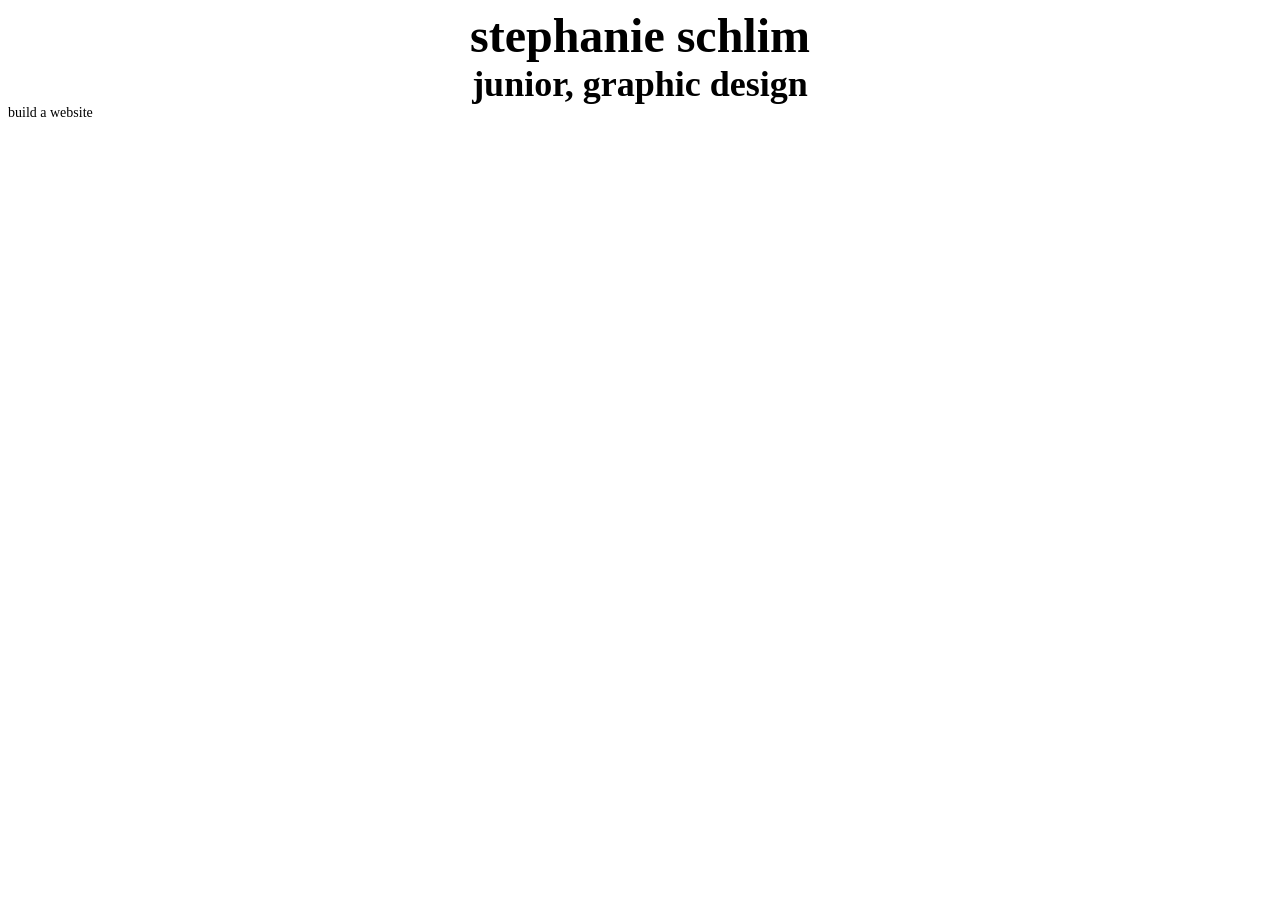
<file: 01-class-intro/index.html>
<!DOCTYPE html PUBLIC "-//W3C//DTD HTML 4.01//EN" "http://www.w3.org/TR/html4/strict.dtd">
<html>
<head>
  <meta http-equiv="Content-Type" content="text/html; charset=utf-8">
  <meta http-equiv="Content-Style-Type" content="text/css">
  <title>First Webpage</title>
  <meta name="Generator" content="Cocoa HTML Writer">
  <meta name="CocoaVersion" content="1038.36">
  <style type="text/css">
    p.p3 {margin: 0.0px 0.0px 0.0px 0.0px; font: 14.0px Verdana}
  </style>
</head>
<body>
<h1 style="margin: 0.0px 0.0px 0.0px 0.0px; text-align: center; line-height: 48.0px; font: 48.0px Verdana"><b>stephanie schlim</b></h1>
<h2 style="margin: 0.0px 0.0px 0.0px 0.0px; text-align: center; line-height: 36.0px; font: 36.0px Verdana"><b>junior, graphic design</b></h2>
<p class="p3">build a website</p>
</body>
</html>
</file>
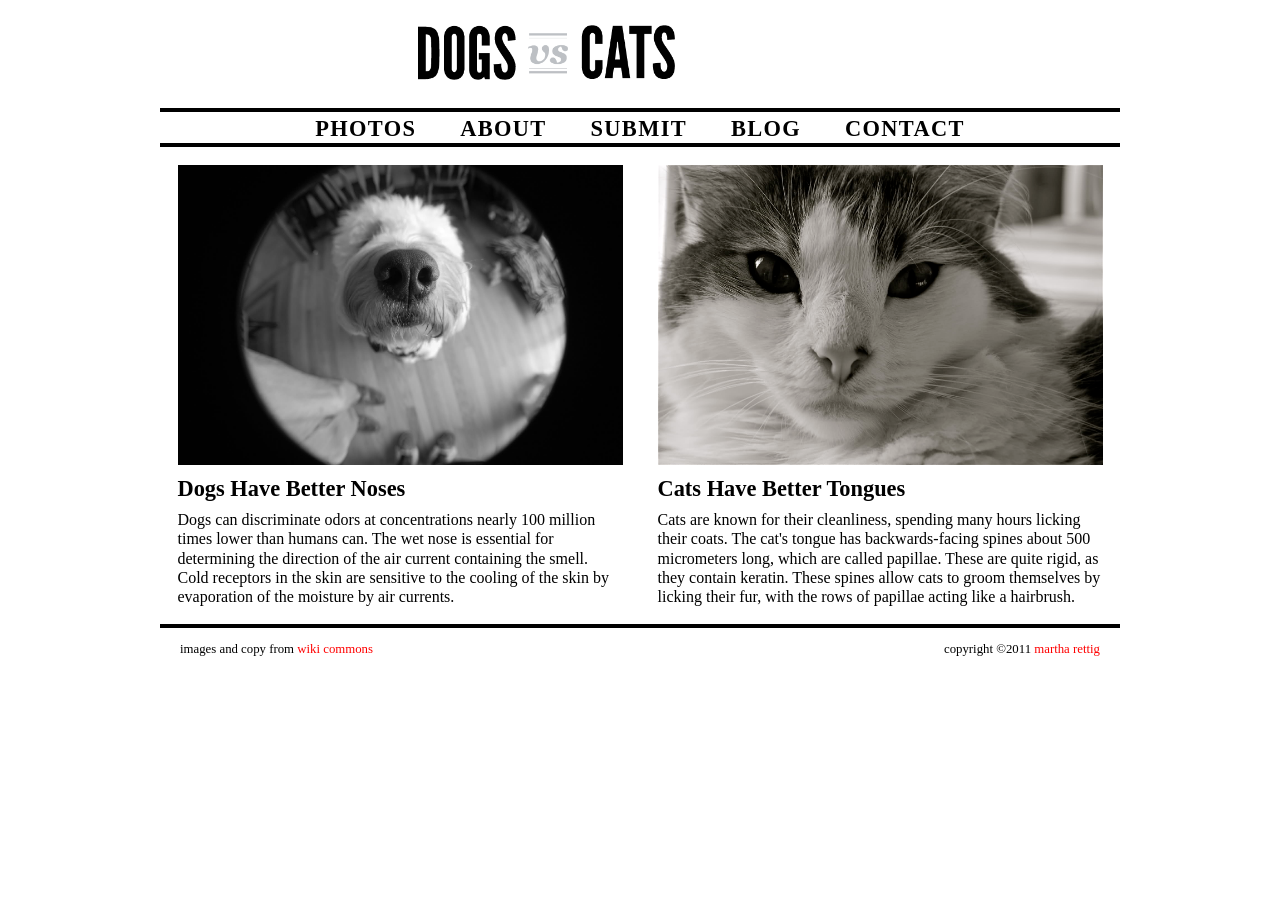
<file: 05-class-homework/index.html>
<!DOCTYPE html>
<html>

 <head>
 
<head>
	<meta charset="UTF-8">
	<title></title>
  <!--[if lt IE 9]>
  <script src="http://html5shiv.googlecode.com/svn/trunk/html5.js"></script>
  <![endif]-->
    
  <link rel="stylesheet" href="baseline.css" type="text/css" media="screen" />
</head>

<div id="site-wrapper">
  <title>Dogs vs Cats</title>
 </head>
 <body>
   <header id="header">
    <img src="images/dogvscat-logo.gif">
   </header>

   <nav class="main-nav"><ul>
    <li><a href="/photos">Photos</a></li>
    <li><a href="/about">About</a></li>
    <li><a href="/submit">Submit</a></li>
    <li><a href="/blog">Blog</a></li>
    <li><a href="/contact">Contact</a></li>
   </ul></nav>

   <section class="dogs">
    <article class="blog-post">
     <img src="images/dog.jpg" height="300px"/>
     <h1>Dogs Have Better Noses</h1>
     <p>
      Dogs can discriminate odors at concentrations nearly 100 million times lower than humans can. The wet nose is essential for determining the direction of the air current containing the smell. Cold receptors in the skin are sensitive to the cooling of the skin by evaporation of the moisture by air currents.
     </p>
    </article></section>
  
   <section class="cats">
    <article class="blog-post">
      <img src="images/cat.jpg" height="300px" />
     <h1>Cats Have Better Tongues</h1>
     <p>
      Cats are known for their cleanliness, spending many hours licking their coats. The cat's tongue has backwards-facing spines about 500 micrometers long, which are called papillae. These are quite rigid, as they contain keratin. These spines allow cats to groom themselves by licking their fur, with the rows of papillae acting like a hairbrush. 
     </p>
    </article></section>
  
   <footer id="footer">
    images and copy from <a href="#">wiki commons</a>
    <div class="right">copyright ©2011 <a href="#">martha rettig</a></div>
   </footer>
</div>
  </body>
 </html>
</file>
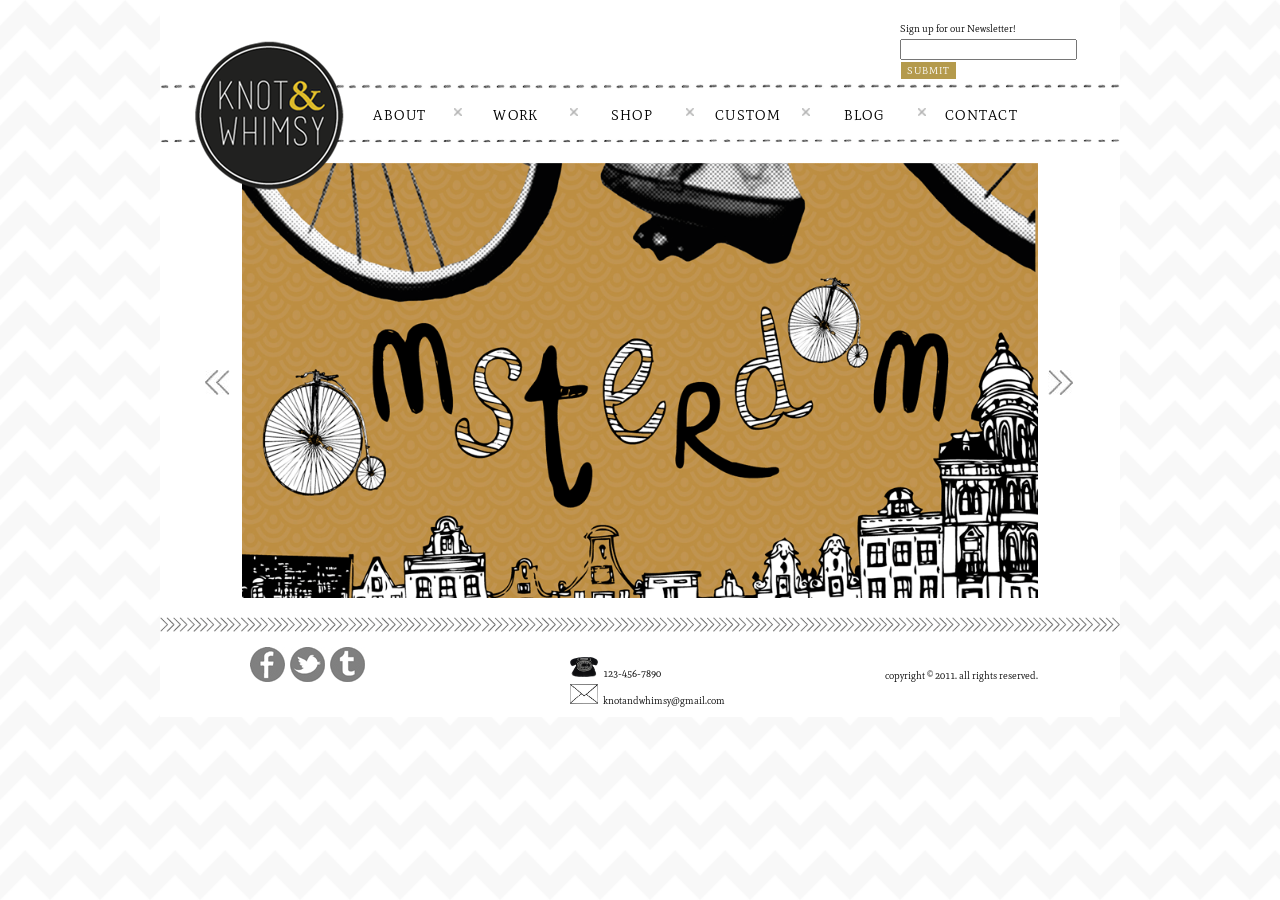
<file: 07-class-html/index.html>
<!DOCTYPE HTML>
<html lang="en">





<head>
	<meta charset="UTF-8">
	<title></title>
  <!--[if lt IE 9]>
  <script src="http://html5shiv.googlecode.com/svn/trunk/html5.js"></script>
  <![endif]-->

  	<script type="text/javascript" src="js/jquery.js"></script>
	<script type="text/javascript" src="js/easySlider1.7.js"></script>
	<script type="text/javascript">
		$(document).ready(function(){	
		 setTimeout(function() {
			$("#slider").easySlider({
				auto: true, 
				continuous: true
			});
			},100);
		});	 
	</script>


	
	
  
  <link rel="stylesheet" href="baseline.css" type="text/css" media="screen" />
  
  

  
  <link href='http://fonts.googleapis.com/css?family=Mate' rel='stylesheet' type='text/css'>
  
  <link href='http://fonts.googleapis.com/css?family=Satisfy' rel='stylesheet' type='text/css'>
  
</head>

<div id='main-container'>
<body>














<div id='background'>
	<div id='header-wrapper'>
		<header id='site-header'>
			<div id='logo'>
				<h1><a href='index.html'>Knot & Whimsy</a></h1>
			</div>
		<nav id='newsletter'>
			<p>Sign up for our Newsletter!</p>
			<form name="input_newsletter" action="html_form_action.asp" method="get">
			 <input type="text" name="user" />
			 <button type="submit" value="Submit">Submit</button>
			</form>
		</nav>
		</header>
	</div>
	
	<div id='nav-wrapper'>
		<nav id='main-nav'>
			<img src='images/dotted_line.jpg'/>
			<ul>
				<li><a href='about.html'>ABOUT</a></li>
				<img src='images/x_stitch.jpg'/>
				<li><a href='index.html'>WORK
					<ul>
						<li><a href='file:///Users/stephanie/Desktop/web%20design/snschlim.github.com/07-class-html/print.html'>PRINT</a></li>
						<li><a href='file:///Users/stephanie/Desktop/web%20design/snschlim.github.com/07-class-html/photography.html'>PHOTOGRAPHY</a></li>
					</ul>
				</li>
				<img src='images/x_stitch.jpg'/>
				<li><a href='http://www.etsy.com/people/knotandwhimsy'>SHOP</a></li>
				<img src='images/x_stitch.jpg'/>
				<li><a href='custom.html'>CUSTOM</a></li>
				<img src='images/x_stitch.jpg'/>
				<li><a href='http://knotandwhimsy.tumblr.com'>BLOG</a></li>
				<img src='images/x_stitch.jpg'/>
				<li><a href='contact.html'>CONTACT</a></li>
			</ul>
			<img src='images/dotted_line.jpg'/>
		</nav>
	</div>
	
		<div id='content'>
			<section id='homepage_image'>

			<div id="slider">
				<ul>				
					<li><img src="images/amsterdam_tan.png" alt="image1" /></li>
					<li><img src="images/caileigh.jpg" alt="image2" /></li>
					<li><img src="images/calendar_index.jpg" alt="image3" /></li>
				</ul>
			</div>
	
			</section>
		</div>

	
	<div id='footer-wrapper'>
		<footer id='site-footer'>
		<img src='images/arrow_line.jpg'/>
			<section id='buttons'>
				<ul>
					<li><a href="http://facebook.com/knotandwhimsy" class="rollover_facebook" title="facebook"><span class="displace">Facebook</span></a></li>
					<li><a href="http://twitter.com/knotandwhimsy" class="rollover_twitter" title="twitter"><span class="displace">Twitter</span></a></li>
					<li><a href="http://knotandwhimsy.tumblr.com" class="rollover_tumblr" title="tumblr"><span class="displace">Tumblr</span></a></li>
				</ul>
			</section>
			
			<section id='contact'>
				<div id='telephone'>
					<img src='images/telephone.jpg' alt='contact' />123-456-7890
				</div>
				<div id='envelope'>
					<img src='images/envelope.jpg' alt='contact' />knotandwhimsy@gmail.com
				</div>
			</section>
			
			<section id='copyright'>
				copyright © 2011. all rights reserved.
			</section>
		</footer>
	</div>
</div>
</body>
</div>
</html>
</file>
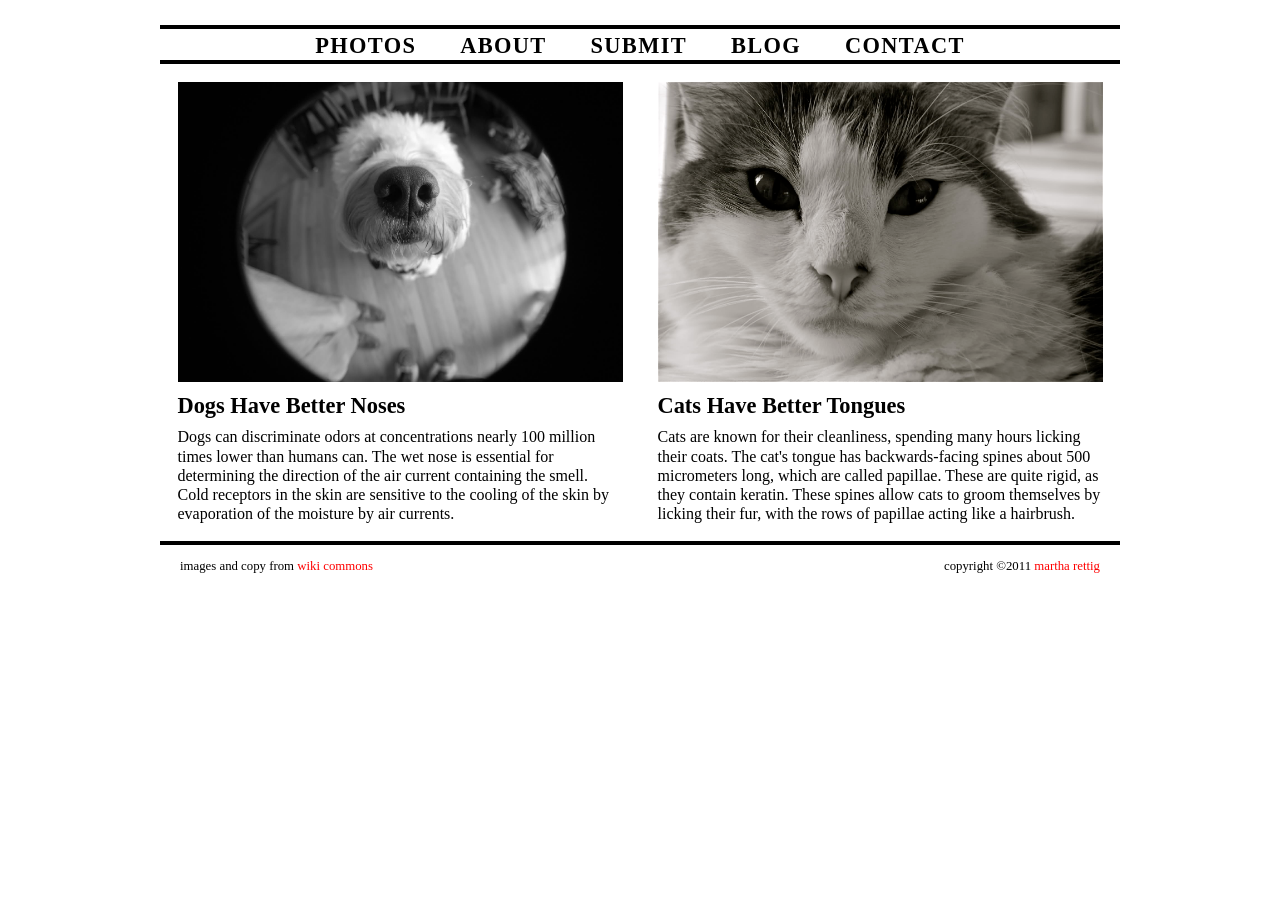
<file: 08-class-fonts/index.html>
<!DOCTYPE html>
<html>

 <head>
 
<head>
	<meta charset="UTF-8">
	<title></title>
  <!--[if lt IE 9]>
  <script src="http://html5shiv.googlecode.com/svn/trunk/html5.js"></script>
  <![endif]-->
    
  <link rel="stylesheet" href="baseline.css" type="text/css" media="screen" />
</head>

<div id="site-wrapper">
  <title>Dogs vs Cats</title>
 </head>
 <body>
   <header id="header">
    <title>Dogs vs Cats</title>
   </header>

   <nav class="main-nav"><ul>
    <li><a href="/photos">Photos</a></li>
    <li><a href="/about">About</a></li>
    <li><a href="/submit">Submit</a></li>
    <li><a href="/blog">Blog</a></li>
    <li><a href="/contact">Contact</a></li>
   </ul></nav>

   <section class="dogs">
    <article class="blog-post">
     <img src="images/dog.jpg" height="300px"/>
     <h1>Dogs Have Better Noses</h1>
     <p>
      Dogs can discriminate odors at concentrations nearly 100 million times lower than humans can. The wet nose is essential for determining the direction of the air current containing the smell. Cold receptors in the skin are sensitive to the cooling of the skin by evaporation of the moisture by air currents.
     </p>
    </article></section>
  
   <section class="cats">
    <article class="blog-post">
      <img src="images/cat.jpg" height="300px" />
     <h1>Cats Have Better Tongues</h1>
     <p>
      Cats are known for their cleanliness, spending many hours licking their coats. The cat's tongue has backwards-facing spines about 500 micrometers long, which are called papillae. These are quite rigid, as they contain keratin. These spines allow cats to groom themselves by licking their fur, with the rows of papillae acting like a hairbrush. 
     </p>
    </article></section>
  
   <footer id="footer">
    images and copy from <a href="#">wiki commons</a>
    <div class="right">copyright ©2011 <a href="#">martha rettig</a></div>
   </footer>
</div>
  </body>
 </html>
</file>
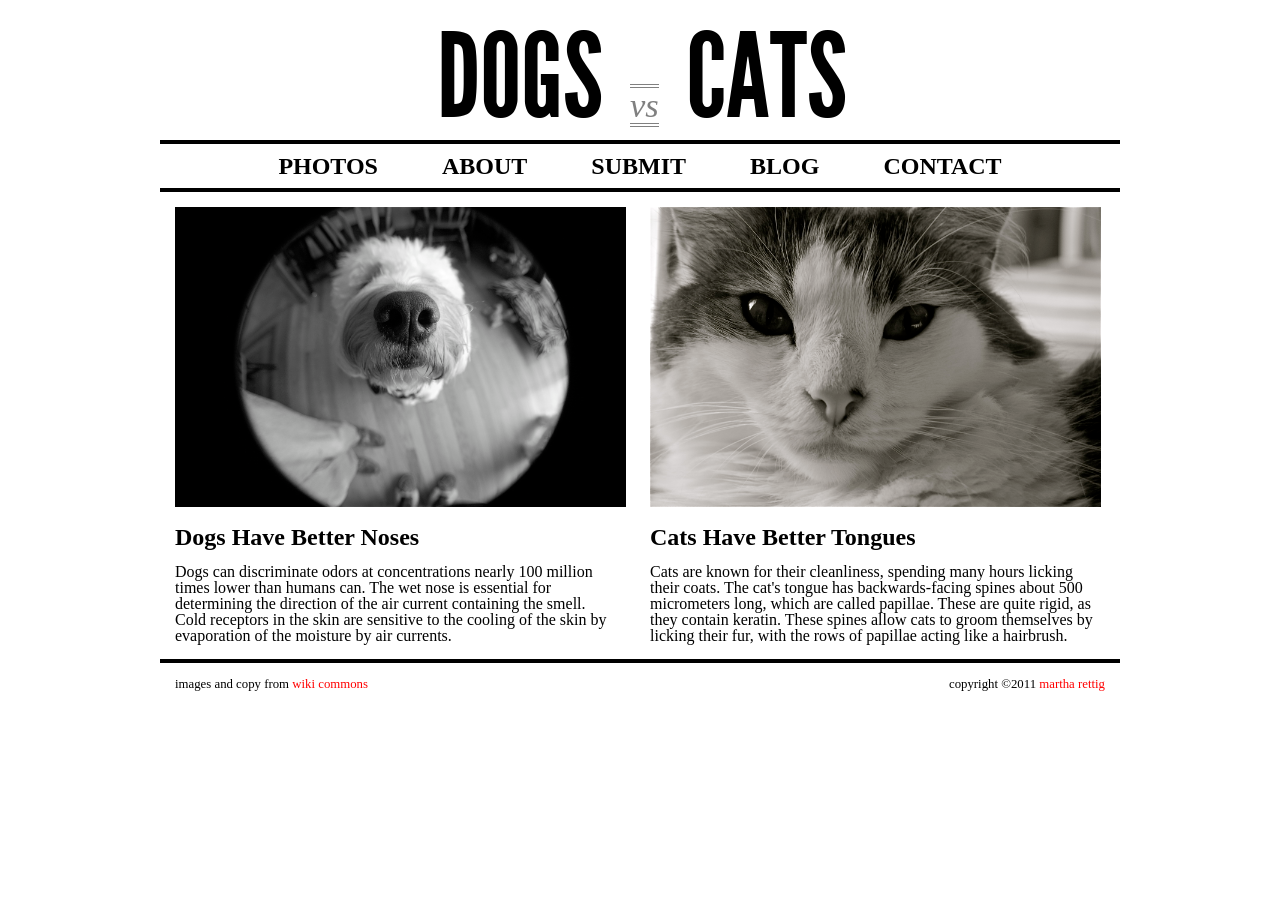
<file: responsive + font replacement/index.html>
<!DOCTYPE html>


<html>
  <head>
    <title>Dogs vs. Cats</title>
	<meta charset="UTF-8">
	<title></title>
  <!--[if lt IE 9]>
  <script src="http://html5shiv.googlecode.com/svn/trunk/html5.js"></script>
  <![endif]-->
  <link rel="stylesheet" href="baseline.css" type="text/css" media="screen" />
  <link rel="text" href="baseline.css" type="text/css" media="screen" />
</head>

<div id="container">
<body>
  <header id="header">
  		<span class='header_dogs'>DOGS</span> 
		<span class='vs'>vs</span> 
		<span class='header_cats'>CATS</span>
  </header>
  
  <nav class="main-nav"><ul>
    <li><a href="#">Photos</a></li>
    <li><a href="#">About</a></li>
    <li><a href="#">Submit</a></li>
    <li><a href="#">Blog</a></li>
    <li><a href="#">Contact</a></li>
  </ul></nav>
  
  
  <section class="dogs">
    <article class="blog-post">
    <img src="images/CSC_0288.JPG" alt="dog" height="300"/>
    <h1>Dogs Have Better Noses</h1>
    <p>
    Dogs can discriminate odors at concentrations nearly 100 million times lower than humans can. The wet nose is essential for determining the direction of the air current containing the smell. Cold receptors in the skin are sensitive to the cooling of the skin by evaporation of the moisture by air currents.
    </p>
    </article>
  </section>
  
  <section class="cats">
    <article class="blog-post">
    <img src="images/DSC_0584.JPG" alt="cat" height="300"/>
    <h1>Cats Have Better Tongues</h1>
    <p>
    Cats are known for their cleanliness, spending many hours licking their coats. The cat's tongue has backwards-facing spines about 500 micrometers long, which are called papillae. These are quite rigid, as they contain keratin. These spines allow cats to groom themselves by licking their fur, with the rows of papillae acting like a hairbrush. 
    </p>
    </article>
  </section>
  
  <footer id="footer">
  images and copy from <a href="#"> wiki commons </a>
  <div class="right"> copyright ©2011 <a href="#"> martha rettig </a> </div>
  </footer>
  
 </body>
 </div>
</html>
</file>
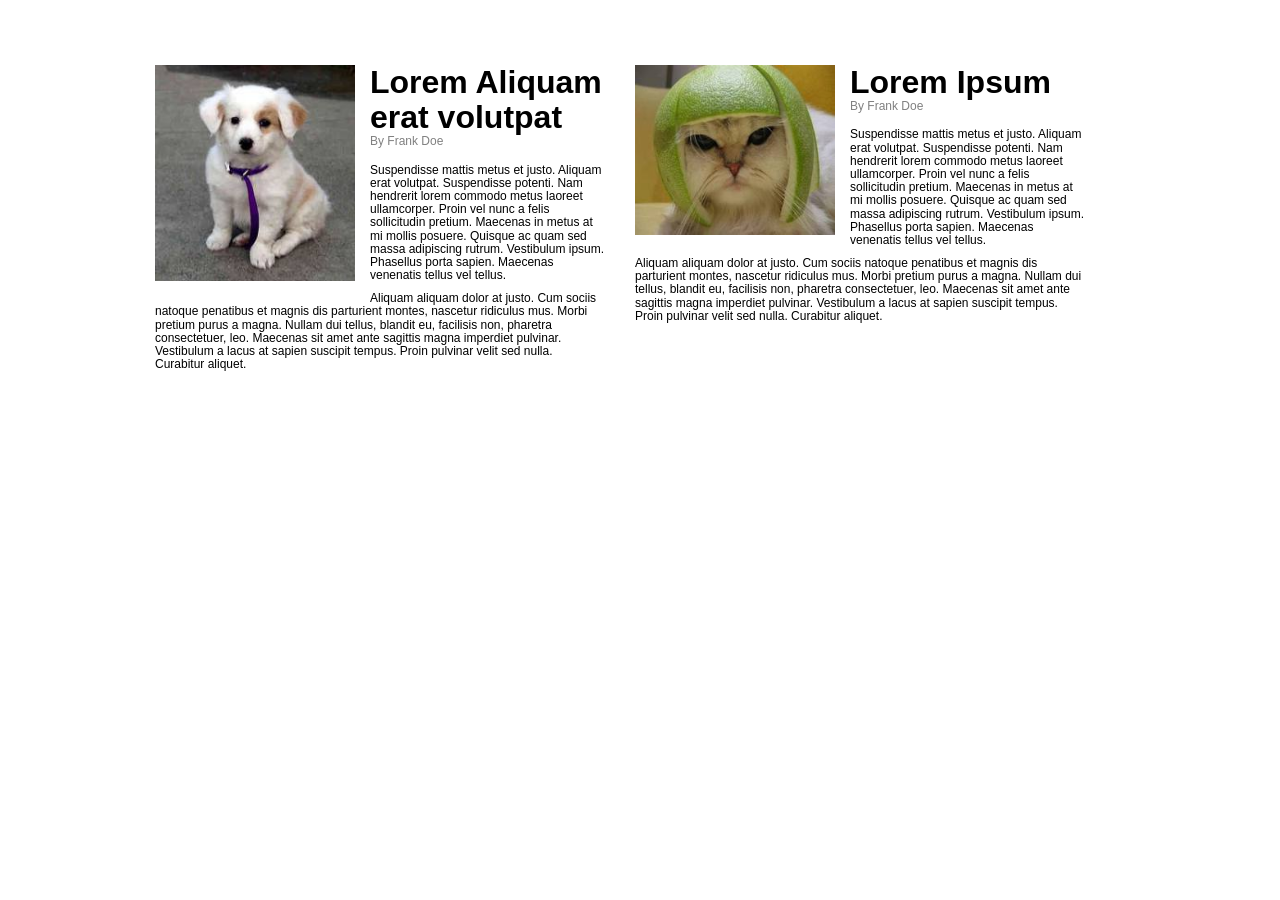
<file: 04-class-css/exercise1/index.html>
<!DOCTYPE HTML>
<html lang="en">
<head>
	<meta charset="UTF-8">
	<title></title>
  <!--[if lt IE 9]>
  <script src="http://html5shiv.googlecode.com/svn/trunk/html5.js"></script>
  <![endif]-->
  <link rel="stylesheet" href="style.css" type="text/css" media="screen" />
</head>
<body>

<section id='main-content'>
  <article>
    <img src='images/dog.jpg'/>
    <h1>Lorem Aliquam erat volutpat</h1>
    <h2>By Frank Doe</h2>
    <p>Suspendisse mattis metus et justo. Aliquam erat volutpat. Suspendisse
      potenti. Nam hendrerit lorem commodo metus laoreet ullamcorper. Proin vel
      nunc a felis sollicitudin pretium. Maecenas in metus at mi mollis posuere.
      Quisque ac quam sed massa adipiscing rutrum. Vestibulum ipsum. Phasellus
      porta sapien. Maecenas venenatis tellus vel tellus.</p>

    <p>Aliquam aliquam dolor at justo. Cum sociis natoque penatibus et magnis dis
      parturient montes, nascetur ridiculus mus. Morbi pretium purus a magna.
      Nullam dui tellus, blandit eu, facilisis non, pharetra consectetuer, leo.
      Maecenas sit amet ante sagittis magna imperdiet pulvinar. Vestibulum a lacus
      at sapien suscipit tempus. Proin pulvinar velit sed nulla. Curabitur
      aliquet.</p>
  </article>

  <article>
    <img src='images/cat.jpg'/>
    <h1>Lorem Ipsum</h1>
    <h2>By Frank Doe</h2>
    <p>Suspendisse mattis metus et justo. Aliquam erat volutpat. Suspendisse
      potenti. Nam hendrerit lorem commodo metus laoreet ullamcorper. Proin vel
      nunc a felis sollicitudin pretium. Maecenas in metus at mi mollis posuere.
      Quisque ac quam sed massa adipiscing rutrum. Vestibulum ipsum. Phasellus
      porta sapien. Maecenas venenatis tellus vel tellus.</p>

    <p>Aliquam aliquam dolor at justo. Cum sociis natoque penatibus et magnis dis
      parturient montes, nascetur ridiculus mus. Morbi pretium purus a magna.
      Nullam dui tellus, blandit eu, facilisis non, pharetra consectetuer, leo.
      Maecenas sit amet ante sagittis magna imperdiet pulvinar. Vestibulum a lacus
      at sapien suscipit tempus. Proin pulvinar velit sed nulla. Curabitur
      aliquet.</p>
  </article>
</section>
</body>
</html>
</file>
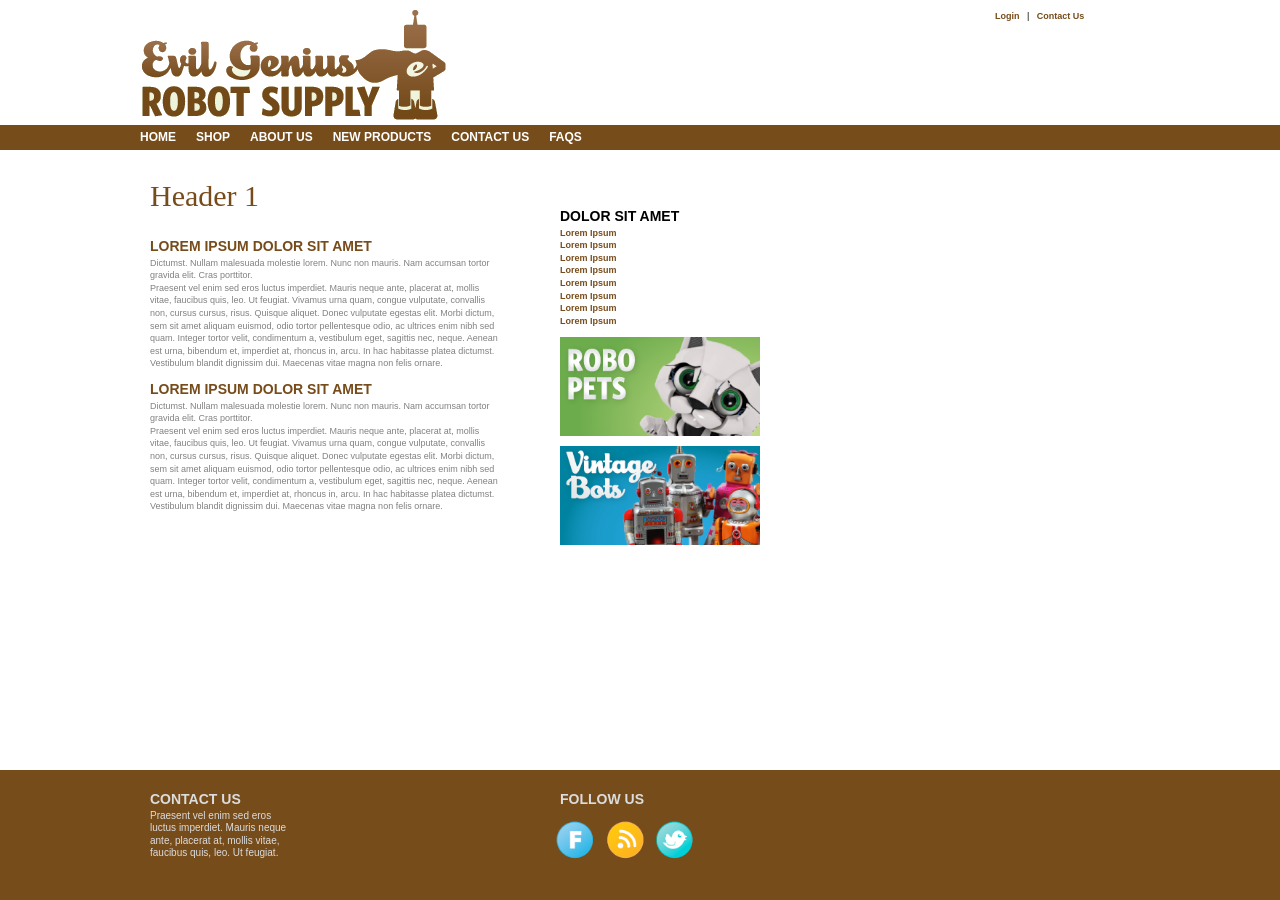
<file: 04-class-css/exercise2/index.html>
<!DOCTYPE HTML>
<html lang="en">




<head>
	<meta charset="UTF-8">
	<title></title>
  <!--[if lt IE 9]>
  <script src="http://html5shiv.googlecode.com/svn/trunk/html5.js"></script>
  <![endif]-->
  
  <link href='http://fonts.googleapis.com/css?family=Lobster' rel='stylesheet' type='text/css'>
  
  <link rel="stylesheet" href="style.css" type="text/css" media="screen" />
</head>
<body>
<div id='site-wrapper'>
<header id='site-header'>
  <h1><a href='/'>Evil Genius Robot Supply</a></h1>
  <nav id='top-nav'>
    <a href='#'>Login</a> | <a href='#'>Contact Us</a>
  </nav>
</header>
</div> <!-- end #site-wrapper -->

<div id='menu-wrapper'>
<nav id='main-menu'>
  <ul>
    <li>
    	<a href="#">Home</a></li>
    <li>
    	<a href="#">Shop</a></li>
    <li>
    	<a href="#">About Us</a></li>
    <li>
    	<a href="#">New Products</a></li>
    <li>
    	<a href="#">Contact Us</a></li>
    <li>
    	<a href="#">Faqs</a></li>
  </ul>
</nav>
</div> <!-- end #menu-wrapper -->

<div id='content-wrapper'>
  <div id='content'>
    <article id='page'>
        <h1>Header 1</h1>
        <h2>Lorem Ipsum Dolor Sit Amet</h2>
        <p>Dictumst. Nullam malesuada molestie lorem. Nunc non mauris. Nam accumsan
          tortor gravida elit. Cras porttitor.</p>

        <p>Praesent vel enim sed eros luctus imperdiet. Mauris neque ante, placerat at,
          mollis vitae, faucibus quis, leo. Ut feugiat. Vivamus urna quam, congue
          vulputate, convallis non, cursus cursus, risus. Quisque aliquet. Donec
          vulputate egestas elit. Morbi dictum, sem sit amet aliquam euismod, odio
          tortor pellentesque odio, ac ultrices enim nibh sed quam. Integer tortor
          velit, condimentum a, vestibulum eget, sagittis nec, neque. Aenean est urna,
          bibendum et, imperdiet at, rhoncus in, arcu. In hac habitasse platea
          dictumst. Vestibulum blandit dignissim dui. Maecenas vitae magna non felis
          ornare.</p>



        <h2>Lorem Ipsum Dolor Sit Amet</h2>
        <p>Dictumst. Nullam malesuada molestie lorem. Nunc non mauris. Nam accumsan
          tortor gravida elit. Cras porttitor.</p>

        <p>Praesent vel enim sed eros luctus imperdiet. Mauris neque ante, placerat at,
          mollis vitae, faucibus quis, leo. Ut feugiat. Vivamus urna quam, congue
          vulputate, convallis non, cursus cursus, risus. Quisque aliquet. Donec
          vulputate egestas elit. Morbi dictum, sem sit amet aliquam euismod, odio
          tortor pellentesque odio, ac ultrices enim nibh sed quam. Integer tortor
          velit, condimentum a, vestibulum eget, sagittis nec, neque. Aenean est urna,
          bibendum et, imperdiet at, rhoncus in, arcu. In hac habitasse platea
          dictumst. Vestibulum blandit dignissim dui. Maecenas vitae magna non felis
          ornare.</p>

    </article>
    <aside id='sidebar'>
      <h1>Dolor sit Amet</h1>
      <ul>
        <li>
        	<a href="#">Lorem Ipsum</a></li>
        <li>
        	<a href="#">Lorem Ipsum</a></li>
        <li>
        	<a href="#">Lorem Ipsum</a></li>
        <li>
        	<a href="#">Lorem Ipsum</a></li>
        <li>
        	<a href="#">Lorem Ipsum</a></li>
        <li>
        	<a href="#">Lorem Ipsum</a></li>
        <li>
        	<a href="#">Lorem Ipsum</a></li>
        <li>
        	<a href="#">Lorem Ipsum</a></li>
      </ul>
      <a href='#'><img src='images/robot-pets.png'/></a>
      <a href='#'><img src='images/vintage-bots.png'/></a>
      </aside> <!-- end #sidebar -->
  </div>
</div> <!-- end #content-wrapper -->

<div id='footer-wrapper'>
  <footer id='site-footer'>
    <section id='footer-contact'>
      <h1>Contact Us</h1>
      <p>Praesent vel enim sed eros luctus imperdiet. Mauris neque ante, placerat at,
        mollis vitae, faucibus quis, leo. Ut feugiat.</p>
    </section>

    <section id='footer-follow'>
      <h1>Follow Us</h1>

      <ul>
        <li><a href='#'><img src='images/facebook.png'/></a></li>
        <li><a href='#'><img src='images/rss.png'/></a></li>
        <li><a href='#'><img src='images/twitter.png'/></a></li>
      </ul>
    </section>
  </footer>
</div> <!-- end #footer-wrapper -->



</body>
</html>
</file>
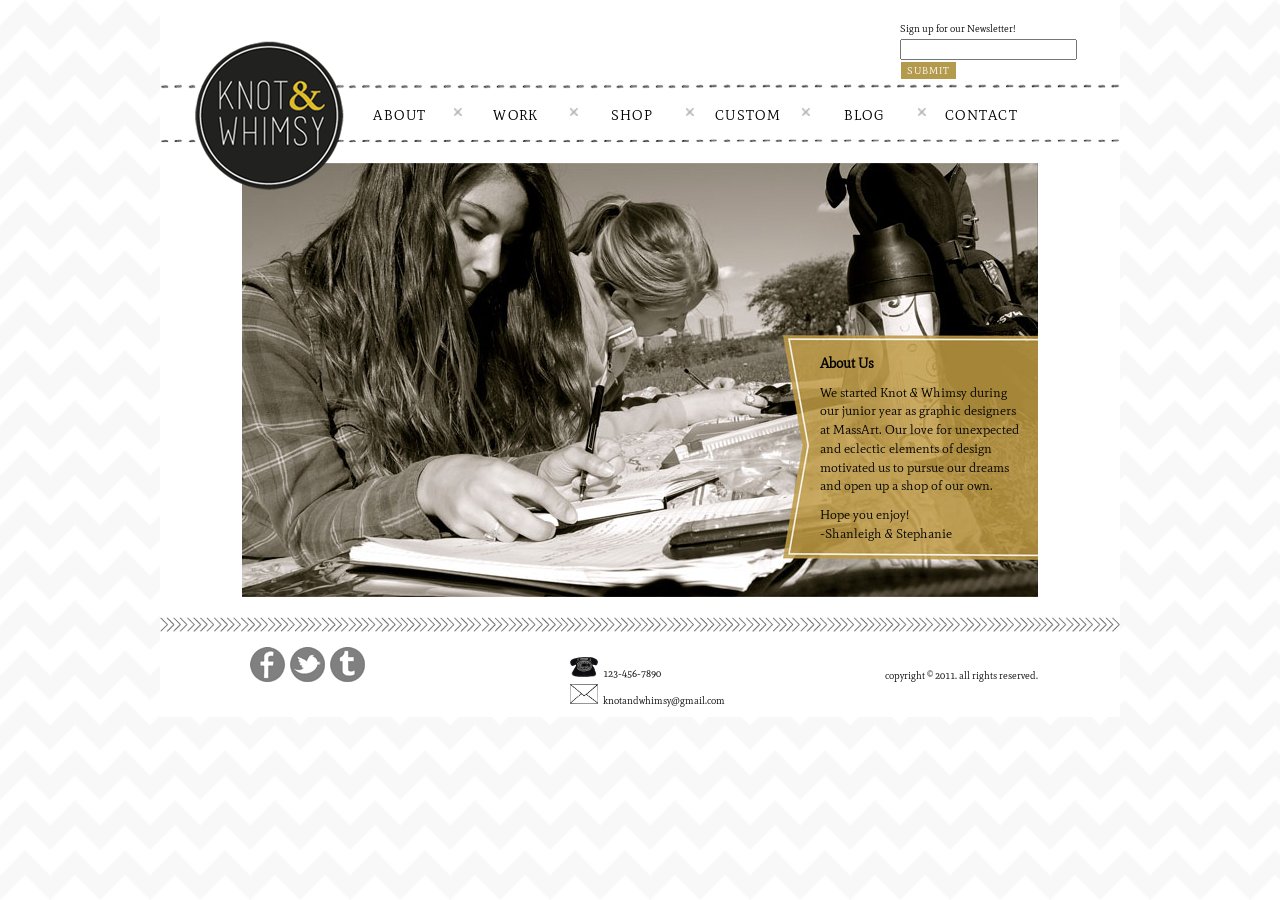
<file: 07-class-html/about.html>
<!DOCTYPE HTML>
<html lang="en">

<head>
	<meta charset="UTF-8">
	<title></title>
  <!--[if lt IE 9]>
  <script src="http://html5shiv.googlecode.com/svn/trunk/html5.js"></script>
  <![endif]-->
  
  <link rel="stylesheet" href="baseline.css" type="text/css" media="screen" />
  
   <link href='http://fonts.googleapis.com/css?family=Mate' rel='stylesheet' type='text/css'>
  
  <link href='http://fonts.googleapis.com/css?family=Satisfy' rel='stylesheet' type='text/css'>
  
  
</head>

<div id='main-container'>

<body>
<div id='background'>
	<div id='header-wrapper'>
		<header id='site-header'>
			<div id='logo'>
				<h1><a href='index.html'>Knot & Whimsy</a></h1>
			</div>		<nav id='newsletter'>
			<p>Sign up for our Newsletter!</p>
			<form name="input_newsletter" action="html_form_action.asp" method="get">
			 <input type="text" name="user" />
			 <button type="submit_newsletter" value="Submit">Submit</button>
			</form>
		</nav>
		</header>
	</div>
	
	<div id='nav-wrapper'>
		<nav id='main-nav'>
			<img src='images/dotted_line.jpg'/>
			<ul>
				<li><a href='about.html'>ABOUT</a></li>
				<img src='images/x_stitch.jpg'/>
				<li><a href='work.html'>WORK</a>
					<ul>
						<li><a href='print.html'>PRINT</a></li>
						<li><a href='photography.html'>PHOTOGRAPHY</a></li>
					</ul>
				</li>
				<img src='images/x_stitch.jpg'/>
				<li><a href='http://www.etsy.com/people/knotandwhimsy'>SHOP</a></li>
				<img src='images/x_stitch.jpg'/>
				<li><a href='custom.html'>CUSTOM</a></li>
				<img src='images/x_stitch.jpg'/>
				<li><a href='http://knotandwhimsy.tumblr.com'>BLOG</a></li>
								<img src='images/x_stitch.jpg'/>
				<li><a href='contact.html'>CONTACT</a></li>

			</ul>
			<img src='images/dotted_line.jpg'/>

		</nav>
	</div>
	

		<div id='about_content'>
			
			<section id='about_us_img'>
			<img src="images/about_us_pic.jpg">
			</section>
			
			<section id='about_us'>
			<h1>About Us</h1>
			<p>We started Knot & Whimsy during our junior year as graphic designers at MassArt. Our love for unexpected and eclectic elements of design motivated us to pursue our dreams and open up a shop of our own.</p> 
			<h4>Hope you enjoy! <br>-Shanleigh & Stephanie</h4> 
			</section>
		
		</div>
	
	<div id='footer-wrapper'>
		<footer id='site-footer'>
		<img src='images/arrow_line.jpg'/>
			<section id='buttons'>
				<ul>
					<li><a href="http://facebook.com/knotandwhimsy" class="rollover_facebook" title="facebook"><span class="displace">Facebook</span></a></li>
					<li><a href="http://twitter.com/knotandwhimsy" class="rollover_twitter" title="twitter"><span class="displace">Twitter</span></a></li>
					<li><a href="http://knotandwhimsy.tumblr.com" class="rollover_tumblr" title="tumblr"><span class="displace">Tumblr</span></a></li>
				</ul>
			</section>
			
			<section id='contact'>
				<div id='telephone'>
					<img src='images/telephone.jpg' alt='contact' />123-456-7890
				</div>
				<div id='envelope'>
					<img src='images/envelope.jpg' alt='contact' />knotandwhimsy@gmail.com
				</div>
			</section>
			
			<section id='copyright'>
				copyright © 2011. all rights reserved.
			</section>
		</footer>
	</div>
</div>

</body>
</div>
</html>
</file>
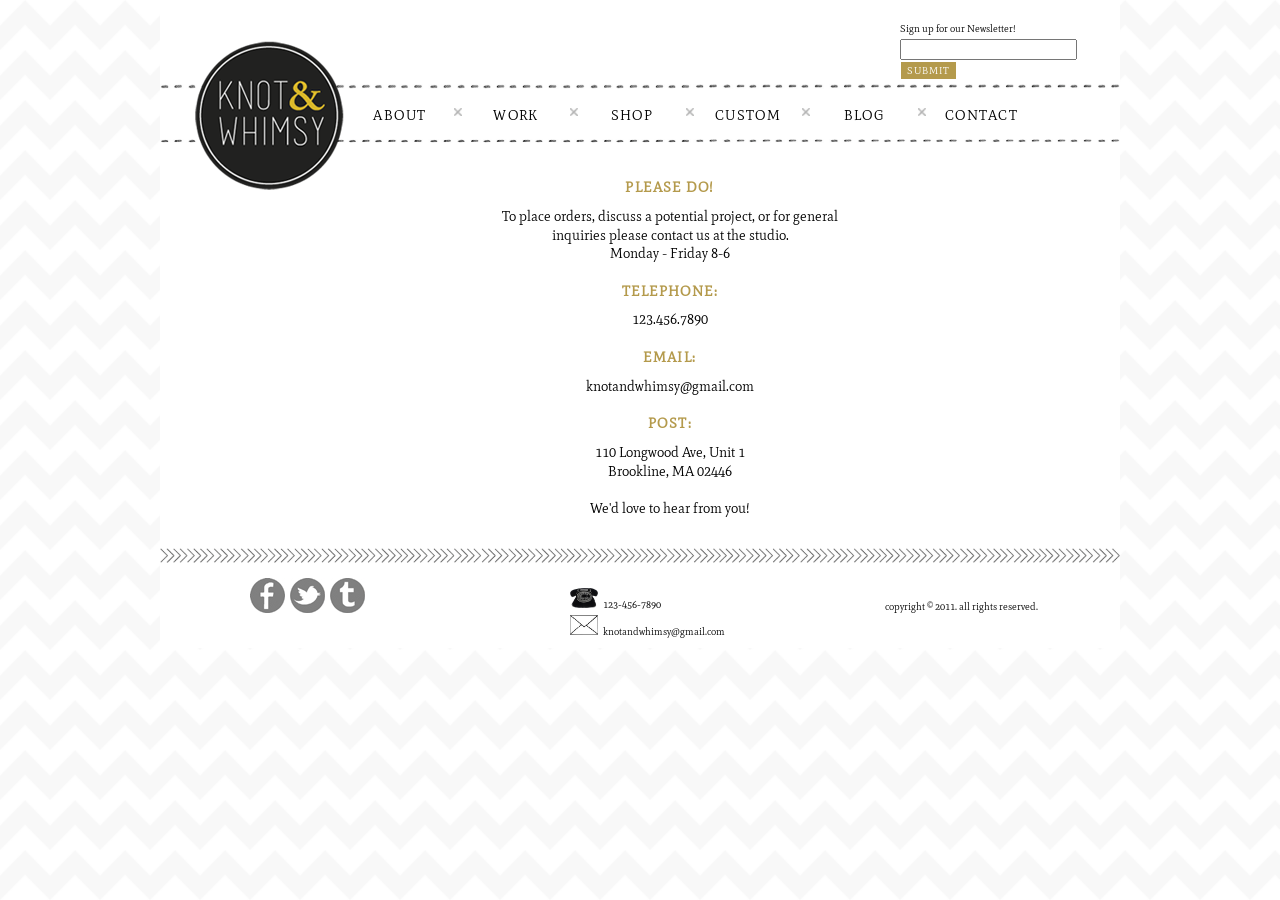
<file: 07-class-html/contact.html>
<!DOCTYPE HTML>
<html lang="en">





<head>
	<meta charset="UTF-8">
	<title></title>
  <!--[if lt IE 9]>
  <script src="http://html5shiv.googlecode.com/svn/trunk/html5.js"></script>
  <![endif]-->


  
  
  <link rel="stylesheet" href="baseline.css" type="text/css" media="screen" />
  

  
  <link href='http://fonts.googleapis.com/css?family=Mate' rel='stylesheet' type='text/css'>
  
  <link href='http://fonts.googleapis.com/css?family=Satisfy' rel='stylesheet' type='text/css'>
  
</head>

<div id='main-container'>

<body>



<div id='background'>
	<div id='header-wrapper'>
		<header id='site-header'>
			<div id='logo'>
				<h1><a href='index.html'>Knot & Whimsy</a></h1>
			</div>
			<nav id='newsletter'>
			<p>Sign up for our Newsletter!</p>
			<form name="input_newsletter" action="html_form_action.asp" method="get">
			 <input type="text_newsletter" name="user" />
			 <button type="submit_newsletter" value="Submit">Submit</button>
			</form>
		</nav>
		</header>
	</div>
	
	<div id='nav-wrapper'>
		<nav id='main-nav'>
			<img src='images/dotted_line.jpg'/>
			<ul>
				<li><a href='about.html'>ABOUT</a></li>
				<img src='images/x_stitch.jpg'/>
				<li><a href='work.html'>WORK</a>
					<ul>
						<li><a href='print.html'>PRINT</a></li>
						<li><a href='photography.html'>PHOTOGRAPHY</a></li>
					</ul>
				</li>
				<img src='images/x_stitch.jpg'/>
				<li><a href='http://www.etsy.com/people/knotandwhimsy'>SHOP</a></li>
				<img src='images/x_stitch.jpg'/>
				<li><a href='custom.html'>CUSTOM</a></li>
				<img src='images/x_stitch.jpg'/>
				<li><a href='http://knotandwhimsy.tumblr.com'>BLOG</a></li>
								<img src='images/x_stitch.jpg'/>
				<li><a href='contact.html'>CONTACT</a></li>

			</ul>
			<img src='images/dotted_line.jpg'/>
		</nav>
	</div>
	
		<div id='contact_content'>
			
			<section id='contact_text'>
			<p>
			<h1 class='contact'>PLEASE DO!</h1>
			To place orders, discuss a potential project, or for general <br>inquiries please contact us at the studio.
			<br>
			Monday - Friday 8-6
			<br><Br>
			<h1 class='contact'>TELEPHONE:</h1>
			123.456.7890
			<br><br>
			<h1 class='contact'>EMAIL:</h1>
		    knotandwhimsy@gmail.com
			<br><Br>
			<h1 class='contact'>POST:</h1>
			110 Longwood Ave, Unit 1<br>
			Brookline, MA 02446
			<br><br>
			We'd love to hear from you!
			</p>
			
			</section>
		
	
	</div>
	
		<footer id='site-footer'>
		<img src='images/arrow_line.jpg'/>
			<section id='buttons'>
				<ul>
					<li><a href="http://facebook.com/knotandwhimsy" class="rollover_facebook" title="facebook"><span class="displace">Facebook</span></a></li>
					<li><a href="http://twitter.com/knotandwhimsy" class="rollover_twitter" title="twitter"><span class="displace">Twitter</span></a></li>
					<li><a href="http://knotandwhimsy.tumblr.com" class="rollover_tumblr" title="tumblr"><span class="displace">Tumblr</span></a></li>
				</ul>
			</section>
			
			<section id='contact'>
				<div id='telephone'>
					<img src='images/telephone.jpg' alt='contact' />123-456-7890
				</div>
				<div id='envelope'>
					<img src='images/envelope.jpg' alt='contact' />knotandwhimsy@gmail.com
				</div>
			</section>
			
			<section id='copyright'>
				copyright © 2011. all rights reserved.
			</section>
		</footer>
</div>
</body>
</div>
</html>
</file>
<file: 05-class-homework/baseline.css>
/* Meyer Reset */
/* http://meyerweb.com/eric/tools/css/reset/ 
   v2.0 | 20110126
   License: none (public domain)
*/

html, body, div, span, applet, object, iframe,
h1, h2, h3, h4, h5, h6, p, blockquote, pre,
a, abbr, acronym, address, big, cite, code,
del, dfn, em, img, ins, kbd, q, s, samp,
small, strike, strong, sub, sup, tt, var,
b, u, i, center,
dl, dt, dd, ol, ul, li,
fieldset, form, label, legend,
table, caption, tbody, tfoot, thead, tr, th, td,
article, aside, canvas, details, embed, 
figure, figcaption, footer, header, hgroup, 
menu, nav, output, ruby, section, summary,
time, mark, audio, video {
	margin: 0;
	padding: 0;
	border: 0;
	font-size: 100%;
	font: inherit;
	vertical-align: baseline;
}
/* HTML5 display-role reset for older browsers */
article, aside, details, figcaption, figure, 
footer, header, hgroup, menu, nav, section {
	display: block;
}
body {
	line-height: 1;
}
ol, ul {
	list-style: none;
}
blockquote, q {
	quotes: none;
}
blockquote:before, blockquote:after,
q:before, q:after {
	content: '';
	content: none;
}
table {
	border-collapse: collapse;
	border-spacing: 0;
}


/* Center Content */

.centered { 
  margin:0 auto;
  width:960px;
}


/* Clearfix */
.clearfix:after {
	content: ".";
	display: block;
	clear: both;
	visibility: hidden;
	line-height: 0;
	height: 0;
}
 
.clearfix { display: inline-block; }
html[xmlns] .clearfix { display: block; }
* html .clearfix { height: 1%; }

#site-wrapper { width:100%; max-width:960px; }
#header { width:100%; max-width:257.5px; }
#section { width:46%; float:left; }
#footer { display:block; }

img { max-width:100%; }

@media screen and (max-width:1024px) {
	p { font-size:1em; color:yellow;}
	#section { float:left; width:100%; }
	}
	
@media screen and (max-width:768px) {
	p { font-size:0.9em; color:red;}
	#section { float:none; width:79%; }
	}
	
@media screen and (max-width:320px) {
    p { font-size:0.8em; color:blue;}
    #section { float:none; width:33%; }
    }
    

	



body {
	margin:0 auto;
	width:960px;
	color:black;
}

	p {
		font-size:1em;
		line-height:1.2em;
	}

	a {
		color:red;
		text-decoration:none;
	}
	
	h1 {
		font-size:1.4em;
		font-weight:bold;
		margin:10px 0 10px 0;
	}

header {
	position:relative;
	margin:25px 257.5px 25px 257.5px;
}

nav.main-nav {
	border-top-style:solid;
	border-top-width:4px;
	border-bottom-style:solid;
	border-bottom-width:4px;
	text-align:center;
}

	nav.main-nav ul li {
		font-size:1.4em;
		font-weight:bold;
		text-transform:uppercase;
		letter-spacing:.06em;
		display:inline-block;
		padding:6px 20px 3px 20px;
	}
	
	nav.main-nav ul li a {
		color:black;
	}
		
section.dogs {
	float:left;
	width:445px;
	margin:17.5px;
}

section.cats {
	float:left;
	width:445px;
	margin:17.5px;
}

footer {
	clear:both;
	position:relative;
	border-top-style:solid;
	border-top-width:4px;
	padding:15px 0 0 20px;
	font-size:.8em;
}

div.right {
	position:absolute; right:0; bottom:0;
	padding:0 20px 0 0;
}
</file>
<file: 07-class-html/baseline.css>
/* Meyer Reset */
/* http://meyerweb.com/eric/tools/css/reset/ 
   v2.0 | 20110126
   License: none (public domain)
*/

html, body, div, span, applet, object, iframe,
h1, h2, h3, h4, h5, h6, p, blockquote, pre,
a, abbr, acronym, address, big, cite, code,
del, dfn, em, img, ins, kbd, q, s, samp,
small, strike, strong, sub, sup, tt, var,
b, u, i, center,
dl, dt, dd, ol, ul, li,
fieldset, form, label, legend,
table, caption, tbody, tfoot, thead, tr, th, td,
article, aside, canvas, details, embed, 
figure, figcaption, footer, header, hgroup, 
menu, nav, output, ruby, section, summary,
time, mark, audio, video {
	margin: 0;
	padding: 0;
	border: 0;
	font-size: 100%;
	font: inherit;
	vertical-align: baseline;
}
/* HTML5 display-role reset for older browsers */
article, aside, details, figcaption, figure, 
footer, header, hgroup, menu, nav, section {
	display: block;
}
body {
	line-height: 1;
}
ol, ul {
	list-style: none;
}
blockquote, q {
	quotes: none;
}
blockquote:before, blockquote:after,
q:before, q:after {
	content: '';
	content: none;
}
table {
	border-collapse: collapse;
	border-spacing: 0;
}


/* ////////     CENTER CONTENT    ////////   */

.centered { 
  margin:0 auto;
  width:960px;
}


/* ////////     CLEARFIX    ////////   */
.clearfix:after {
	content: ".";
	display: block;
	clear: both;
	visibility: hidden;
	line-height: 0;
	height: 0;
}
 
.clearfix { display: inline-block; }
html[xmlns] .clearfix { display: block; }
* html .clearfix { height: 1%; }

#site-wrapper { width:100%; max-width:960px; }
#header { width:100%; max-width:257.5px; }
#section { width:46%; float:left; }
#footer { display:block; }

img { max-width:100%; }


	
#background {
	background-color:white;
}

#main-container {
	position:relative;
	min-height:100%;
}

#logo h1 a {
 display:block;  
 width:360px; 
 height:360px;  
 background:url('images/knot&whimsy_logo.png') no-repeat top left; 
 text-indent:-9999px;
 }

#logo {
	position:absolute;
	width:150px; height:150px;
	top:40px; left:35px;
}

body {
	margin:0 auto;
	width: 960px;
	font-family: 'Mate', serif;
	background-image:url('images/chevron.jpg');
		background-size:50px 50px;
		background-position:top-left;
		background-repeat:repeat;
	color: black;
	font-size: .9em;
	line-height: 1.3em;
}

	a {
		text-decoration: none;
		text-transform:none;
		color:black;
	}



h1 {
	font-weight:bold;
	margin:0 0 10px 0;
	font-size:1.1em;
}

#header-wrapper {
	position:relative;
	padding: 50px 0 25px 0;
}

#newsletter {
	position:absolute;
	top:0; right:0;
	width: 220px;
	margin: 20px 0 0 0;
}

	#newsletter p {
		font-size:0.7em;
	}
	
	input_newsletter {
		border:1px solid #a5a5a5;
	}
	
	button {
		height:19px;
		font-family:'Mate';
		font-size:0.7em;
		color:white;
		text-transform:uppercase;
		letter-spacing:.1em;
		background-color:#B49A4C;
		border:1px solid #fff;
	}



#main-nav ul li {
	position:relative;
	display:inline-block;
	margin: 0 16px 0 16px;
	width: 70px; height:15px;
	text-align:center;
}

	#main-nav ul {
		text-align:center;
		margin: 12px 0 5px 100px;
	}
	
	#main-nav img {
		width:960px;
	}
	
	#main-nav ul img {
		width: 8px;
		height: 8px;
		margin: 2px 0 4px 0;
	}
	
	#main-nav ul li a {
		letter-spacing:0.1em;
		height:15px;
	}

	#main-nav ul li a:hover {
		font-family:'Satisfy', cursive;
		font-size:1.3em;
		text-transform:lowercase;
		letter-spacing:.1em;
		color:#a5a5a5;
	}
	
	#main-nav li:hover ul {
		z-index:1000;
		display:block;
	}
	
	#main-nav li ul {
		display:none;
		position:absolute;
		top:10px;
		background-color:white;
		text-align:left;
		padding:10px 10px 15px 0;
		margin-left:-10px;
	}

	#main-nav li ul li {
		text-align:left;
		width:100px;
		height:20px;
		padding:10px 0 0 0;
	}


#homepage-image img {
	width:796px;
	height:434px;
}



#content {
	width:856px;
	height:434px;
	margin:15px 0 15px 82px;
	padding:0 0 120px 0;
}
	
	


#site-footer {
	position:absolute;
	bottom:0;
	width:960px; height:100px;
	background-color:white;
	margin:20px 0 0 0;
}

	#buttons {
		margin:10px 0 0 90px;
	}

	#buttons ul li {
		width:35px; height:35px;
		float:left;
		margin:0 5px 0 0;
	}
	
	
	#copyright {
		float:left;
		margin:20px 0 0 160px;
		font-size:0.7em;
	}
	
	#contact {
		float:left;
		margin:10px 0 0 200px;
		font-size:0.7em;
	}
	
		#contact img {
			width:28px; height:20px;
			margin:0 5px 0 0;
		}
		
			#telephone {
				display:block;
			}
			
			#envelope {
				display:block;
			}


				
	
/*  /////////   FOOTER IMG HOVER   /////////  */			
a.rollover_facebook {
	display: block;
	width: 35px;
	height: 35px;
	text-decoration: none;
	background: url("images/facebook_f2.jpg");
	}
	
a.rollover_twitter {
	display: block;
	width: 35px;
	height: 35px;
	text-decoration: none;
	background: url("images/twitter_bird_2.jpg");
	}
	
a.rollover_tumblr {
	display: block;
	width: 35px;
	height: 35px;
	text-decoration: none;
	background: url("images/tumblr_2.jpg");
	}

a.rollover_facebook:hover {
	background-position: -35px 0;
	}
	
a.rollover_twitter:hover {
	background-position: -35px 0;
	}
	
a.rollover_tumblr:hover {
	background-position: -35px 0;
	}

.displace {
	position: absolute;
	left: -5000px;
	}
/*  /////////   END FOOTER IMG HOVER   /////////  */			

	
	
			
    /* image replacement */
        .graphic, #prevBtn, #nextBtn, #slider1prev, #slider1next{
            margin:0;
            padding:0;
            display:block;
            overflow:hidden;
            text-indent:-8000px;
            }
    /* // image replacement */
    
    
    
    
    
    
/* ////////     EASY SLIDER PAGE    ////////   */
    #slider {
    	width:796px;
    	height:434px;
    	}

	#slider ul, #slider li,
	#slider2 ul, #slider2 li{
		margin:0;
		padding:0;
		list-style:none;
		}
	#slider2{margin-top:1em;}
	#slider li, #slider2 li{ 
		/* 
			define width and height of list item (slide)
			entire slider area will adjust according to the parameters provided here
		*/ 
		width:796px;
		height:500px;
		overflow:hidden; 
		}	
		
	
	#slider1next, #slider1prev{ 
		display:block;
		width:30px;
		height:77px;
		position:absolute;
		left:200px;
		bottom:30px;
		z-index:1000;
		}	
		
	#prevBtn {
		position:absolute;
		top:370px;
		left:45px;
		}
		
	#nextBtn {
		position:absolute;
		top:370px;
		left:888px;
		}
		
														
	#prevBtn a, #nextBtn a,
	#slider1next a, #slider1prev a{  
		display:block;
		position:relative;
		width:25px;
		height:25px;
		background:url(images/arrow_toleft.jpg) no-repeat 0 0;	
		}	
	#nextBtn a, #slider1next a{ 
		background:url(images/arrow_toright.jpg) no-repeat 0 0;	
		}	
		
	/* numeric controls */	

	ol#controls{
		margin:1em 0;
		padding:0;
		height:28px;	
		}
	ol#controls li{
		margin:0 10px 0 0; 
		padding:0;
		float:left;
		list-style:none;
		height:28px;
		line-height:28px;
		}
	ol#controls li a{
		float:left;
		height:28px;
		line-height:28px;
		border:1px solid #ccc;
		background:#DAF3F8;
		color:#555;
		padding:0 10px;
		text-decoration:none;
		}
	ol#controls li.current a{
		background:#5DC9E1;
		color:#fff;
		}
	ol#controls li a:focus, #prevBtn a:focus, #nextBtn a:focus{outline:none;}
/* ////////     END EASY SLIDER    ////////   */





/* ////////     ABOUT US PAGE    ////////   */
#about_content {
	width:856px;
	height:434px;
	margin:15px 0 15px 82px;
	padding:0 0 120px 0;
}
	
#about_us {
	position:absolute;
	left:0; top:0;
	width:200px; height:200px;
	margin: 355px 0 0 660px;
	font-size:.89em;
}

#about_us_img {
	float:left;
	height:434px;
}
	
#about_us h1 {
	font-weight:bold;
	margin:0 0 10px 0;
}

#about_us h4 {
	margin:10px 0 0 0;
}

	
/* ////////     END ABOUT US PAGE    ////////   */






/* ////////     CUSTOM PAGE    ////////   */
#custom_content {
	width:856px;
	height:434px;
	margin:15px 0 15px 82px;
}

#custom_img {
	float:left;
	height:434px;
}

#custom_text {
	float:left;
	width:375px;
	margin:0 0 10px 45px;
}




label {display:block;}
input_contact, textarea {display:block;}

#contact_form {
	float:left;
	width:375px;
	margin:0 0 25px 45px;
}


textarea {
	min-width:375px; max-width:375px; 
	max-height:80px;
	height:80px;
}

#name_email {
	width:200px;
}

label {
	font-size:0.73em;
}

#custom {
	height:19px;
	font-family:'Mate';
	font-size:0.7em;
	color:white;
	text-transform:uppercase;
	letter-spacing:.1em;
	background-color:#B49A4C;
	border:1px solid #fff;
	margin:5px 0 0 0;
}
	
#custom_content {
	width:856px;
	height:434px;
	margin:15px 0 15px 82px;
	padding:0 0 120px 0;
}
/* ////////     END CUSTOM PAGE    ////////   */




/* ///////		PRINT PAGE		///////// */

#jquery-lightbox {
	width:856px;
	height:434px;
	margin:15px 0 15px 82px;
}

.image1,.image2,.image3,.image4 img {
	width:70%;
}

#jquery-lightbox {
	width:856px;
	height:434px;
	margin:15px 0 15px 0;
	padding:0 0 0 0;
}

	
/*  PRINT/PHOTO PG LIGHTBOX */

	#gallery {
		background-color:none;
		padding: 10px;
		width: 800px;
		margin:0 0 0 50px;
	}
	#gallery ul { list-style: none; }
	#gallery ul li { display: inline; }
	#gallery ul img {
		border: 0px solid #fff;
		border-width: 5px 5px 5px;
		margin:15px 0 0 15px;
	}
	#gallery ul a:hover img {
		opacity:.6;
	}
	#gallery ul a:hover { color: #fff; }
	
	
	#section1 {
		width:800px;
		height:165px;
		margin:0 0 0 15px;
	}
	
	#section2 {
		width:800px;
		height:165px;
		margin:0 0 0 15px;
	}
	
	#section3 {
		width:800px;
		height:165px;
		margin:0 0 0 15px;
	}
	
	#section4 {
		width:800px;
		height:165px;
		margin:0 0 0 15px;
	}
	
#photo_content {
	width:856px;
	height:825px;
	margin:15px 0 15px 82px;
}

h3 {
	text-align:center;
	font-size:1.5em;
	font-weight:bold;
	letter-spacing:.1em;
	color:#B49A4C;
}

/* END PRINT/PHOTO PG LIGHTBOX */
	

/* ///////		END PRINT PAGE		///////// */





/*    CONTACT PAGE   */

#contact_text {
	text-align:center;
	margin:30px 0 0 0;
}

h1.contact {
	color:#B49A4C;
	margin:0 0 10px 0;
	font-size:1em;
	letter-spacing:.1em;
}


#contact_content {
	width:856px;
	height:470px;
	margin:15px 0 15px 82px;
}
</file>
<file: 08-class-fonts/baseline.css>
/* Meyer Reset */
/* http://meyerweb.com/eric/tools/css/reset/ 
   v2.0 | 20110126
   License: none (public domain)
*/

html, body, div, span, applet, object, iframe,
h1, h2, h3, h4, h5, h6, p, blockquote, pre,
a, abbr, acronym, address, big, cite, code,
del, dfn, em, img, ins, kbd, q, s, samp,
small, strike, strong, sub, sup, tt, var,
b, u, i, center,
dl, dt, dd, ol, ul, li,
fieldset, form, label, legend,
table, caption, tbody, tfoot, thead, tr, th, td,
article, aside, canvas, details, embed, 
figure, figcaption, footer, header, hgroup, 
menu, nav, output, ruby, section, summary,
time, mark, audio, video {
	margin: 0;
	padding: 0;
	border: 0;
	font-size: 100%;
	font: inherit;
	vertical-align: baseline;
}
/* HTML5 display-role reset for older browsers */
article, aside, details, figcaption, figure, 
footer, header, hgroup, menu, nav, section {
	display: block;
}
body {
	line-height: 1;
}
ol, ul {
	list-style: none;
}
blockquote, q {
	quotes: none;
}
blockquote:before, blockquote:after,
q:before, q:after {
	content: '';
	content: none;
}
table {
	border-collapse: collapse;
	border-spacing: 0;
}


/* Center Content */

.centered { 
  margin:0 auto;
  width:960px;
}


/* Clearfix */
.clearfix:after {
	content: ".";
	display: block;
	clear: both;
	visibility: hidden;
	line-height: 0;
	height: 0;
}
 
.clearfix { display: inline-block; }
html[xmlns] .clearfix { display: block; }
* html .clearfix { height: 1%; }

#site-wrapper { width:100%; max-width:960px; }
#header { width:100%; max-width:257.5px; }
#section { width:46%; float:left; }
#footer { display:block; }

img { max-width:100%; }

@media screen and (max-width:1024px) {
	p { font-size:1em; color:yellow;}
	#section { float:left; width:100%; }
	}
	
@media screen and (max-width:768px) {
	p { font-size:0.9em; color:red;}
	#section { float:none; width:79%; }
	}
	
@media screen and (max-width:320px) {
    p { font-size:0.8em; color:blue;}
    #section { float:none; width:33%; }
    }
    

	
@font-face {
	src: url(League Gothic.otf);
	font-family: "League Gothic";
}


body {
	margin:0 auto;
	width:960px;
	color:black;
}

	p {
		font-size:1em;
		line-height:1.2em;
	}

	a {
		color:red;
		text-decoration:none;
	}
	
	h1 {
		font-size:1.4em;
		font-weight:bold;
		margin:10px 0 10px 0;
	}

#site-wrapper title {

	}

header {
	position:relative;
	margin:25px 257.5px 25px 257.5px;
}

nav.main-nav {
	border-top-style:solid;
	border-top-width:4px;
	border-bottom-style:solid;
	border-bottom-width:4px;
	text-align:center;
}

	nav.main-nav ul li {
		font-size:1.4em;
		font-weight:bold;
		text-transform:uppercase;
		letter-spacing:.06em;
		display:inline-block;
		padding:6px 20px 3px 20px;
	}
	
	nav.main-nav ul li a {
		color:black;
	}
		
section.dogs {
	float:left;
	width:445px;
	margin:17.5px;
}

section.cats {
	float:left;
	width:445px;
	margin:17.5px;
}

footer {
	clear:both;
	position:relative;
	border-top-style:solid;
	border-top-width:4px;
	padding:15px 0 0 20px;
	font-size:.8em;
}

div.right {
	position:absolute; right:0; bottom:0;
	padding:0 20px 0 0;
}
</file>
<file: responsive + font replacement/baseline.css>
/* Meyer Reset */
/* http://meyerweb.com/eric/tools/css/reset/ 
   v2.0 | 20110126
   License: none (public domain)
*/

html, body, div, span, applet, object, iframe,
h1, h2, h3, h4, h5, h6, p, blockquote, pre,
a, abbr, acronym, address, big, cite, code,
del, dfn, em, img, ins, kbd, q, s, samp,
small, strike, strong, sub, sup, tt, var,
b, u, i, center,
dl, dt, dd, ol, ul, li,
fieldset, form, label, legend,
table, caption, tbody, tfoot, thead, tr, th, td,
article, aside, canvas, details, embed, 
figure, figcaption, footer, header, hgroup, 
menu, nav, output, ruby, section, summary,
time, mark, audio, video {
	margin: 0;
	padding: 0;
	border: 0;
	font-size: 100%;
	font: inherit;
	vertical-align: baseline;
}
/* HTML5 display-role reset for older browsers */
article, aside, details, figcaption, figure, 
footer, header, hgroup, menu, nav, section {
	display: block;
}

@font-face {
    font-family: 'LeagueGothicRegular';
    src: url('League_Gothic-webfont.eot');
    src: url('League_Gothic-webfont.eot?#iefix') format('embedded-opentype'),
         url('League_Gothic-webfont.woff') format('woff'),
         url('League_Gothic-webfont.ttf') format('truetype'),
         url('League_Gothic-webfont.svg#LeagueGothicRegular') format('svg');
    font-weight: normal;
    font-style: normal;}

#header, .header_dogs { 
	font-family:'LeagueGothicRegular';
	font-size: 2.7em;
	}

#header, .header_cats { 
	font-family:'LeagueGothicRegular';
	font-size: 2.7em;
	}

.vs {
	font-family:Georgia;
	font-style:italic;
	text-transform:lowercase;
	color:grey;
	font-size: .8em;
	display:inline-block;
	border-top:4px double;
	border-bottom:4px double;
	margin:20px 20px 0 20px;
	}


body {
	line-height: 1;
}
ol, ul {
	list-style: none;
}
blockquote, q {
	quotes: none;
}
blockquote:before, blockquote:after,
q:before, q:after {
	content: '';
	content: none;
}
table {
	border-collapse: collapse;
	border-spacing: 0;
}


/* Center Content */

.centered { 
  margin:0 auto;
  width:960px;
}

/* Clearfix */
.clearfix:after {
	content: ".";
	display: block;
	clear: both;
	visibility: hidden;
	line-height: 0;
	height: 0;
}
 
.clearfix { display: inline-block; }
html[xmlns] .clearfix { display: block; }
* html .clearfix { height: 1%; }




body {
  margin:0 auto;
  width:960px;
  }
  
a {
  text-decoration:none;
  color:black;
  color:red;
  }
  
h1 {
  font-size:1.5em;
  font-weight:bold;
  padding:15px 0 15px 0;
  font-family: Bodoni;
  }



#header {
  position:relative;
  width:960px;
  height:100px;
  margin-left:257px;
  margin-right:257px;
  padding:20px;
  }
  

	
.main-nav {
  border-top-style:solid;
  border-top-width:4px;
  border-bottom-style:solid;
  border-bottom-width:4px;
  padding:10px;
  text-align:center;
  }
  
.main-nav ul li {
  font-family: Bodoni;
  font-size:1.5em;
  text-transform:uppercase;
  font-weight:bold;
  display:inline;
  padding:0 30px 0 30px;
  }
  
.main-nav ul li a {
  color:black;
  }
  
.blog-post {
  float:left;
  width:445px;
  margin:15px;
  }
  


#footer {
  clear:both;
  position:relative;
  border-top-style:solid;
  border-top-width:4px;
  padding:15px 15px 0 15px;
  font-size:.8em;
  font-family: Georgia;
  }

.right {
  position:absolute;
  right:0;
  bottom:0;
  padding:0 15px 0 0;
  font-family: Georgia;
  }











@media screen and (max-width:600px) {
	
	p {
		font-size:1em; 
		line-height:1.3em;
		}
	.blog-post {
		float: none;
		
	}
	
	.blog-post { 
		max-width:96%;
	}
	#footer {
		float:clear;
		display:block;
		width:440px;
		
		}
		
#header, .header_dogs { 
	font-family:'LeagueGothicRegular';
	font-size: 2.5em;
	}

#header, .header_cats { 
	font-family:'LeagueGothicRegular';
	font-size: 2.5em;
	}

.vs {
	font-family:Georgia;
	font-style:italic;
	text-transform:lowercase;
	color:grey;
	font-size: .7em;
	display:inline-block;
	border-top:4px double;
	border-bottom:4px double;
	margin: 0 10px 25px 10px;
	}		
		
	#header  {
	    width:50%;
	    height:75px;
	    margin:0 0 0 80px;

		}
			
	.main-nav {
		font-size:.8em;
		width:440px;
		margin-left:15px;
		border-top-style:solid;
  		border-top-width:3px;
  		border-bottom-style:solid;
 		border-bottom-width:3px;
		}
		
	.main-nav ul li{
		float:none;
		display:inline;
		font-size:1em;
		padding:0 10px 0 10px;
		}

	.blog-post {
		width:50%;
		font:1em;
		}
			
}


/* Center Content */

.centered { 
  margin:0 auto;
  width:960px;
}


/* Clearfix */
.clearfix:after {
	content: ".";
	display: block;
	clear: both;
	visibility: hidden;
	line-height: 0;
	height: 0;
}
 
.clearfix { display: inline-block; }
html[xmlns] .clearfix { display: block; }
* html .clearfix { height: 1%; }
</file>
<file: 04-class-css/exercise1/style.css>
/* Meyer Reset */
/* http://meyerweb.com/eric/tools/css/reset/ 
   v2.0 | 20110126
   License: none (public domain)
*/

html, body, div, span, applet, object, iframe,
h1, h2, h3, h4, h5, h6, p, blockquote, pre,
a, abbr, acronym, address, big, cite, code,
del, dfn, em, img, ins, kbd, q, s, samp,
small, strike, strong, sub, sup, tt, var,
b, u, i, center,
dl, dt, dd, ol, ul, li,
fieldset, form, label, legend,
table, caption, tbody, tfoot, thead, tr, th, td,
article, aside, canvas, details, embed, 
figure, figcaption, footer, header, hgroup, 
menu, nav, output, ruby, section, summary,
time, mark, audio, video {
	margin: 0;
	padding: 0;
	border: 0;
	font-size: 100%;
	font: inherit;
	vertical-align: baseline;
}
/* HTML5 display-role reset for older browsers */
article, aside, details, figcaption, figure, 
footer, header, hgroup, menu, nav, section {
	display: block;
}
body {
	line-height: 1;
}
ol, ul {
	list-style: none;
}
blockquote, q {
	quotes: none;
}
blockquote:before, blockquote:after,
q:before, q:after {
	content: '';
	content: none;
}
table {
	border-collapse: collapse;
	border-spacing: 0;
}




body {
	font-family:helvetica;
	font-size:12px;
	line-height:1.1em;
}

p {
	padding:0 0 10px 0;
}

h1 {
	font-size:32px;
	font-weight:bold;
	line-height:1.1em;
}

h2 {
	color:grey;
	padding:0 0 15px 0;
}

#main-content {
	margin:0 auto;
	padding:50px 0 0 0;
	width:1000px;
}

article {
	float:left;
	width:450px;
	padding:15px;
}

img {
	float:left;
	width:200px;
	padding:0 15px 15px 0;
}
</file>
<file: 04-class-css/exercise2/style.css>
/* Meyer Reset */
/* http://meyerweb.com/eric/tools/css/reset/ 
   v2.0 | 20110126
   License: none (public domain)
*/

html, body, div, span, applet, object, iframe,
h1, h2, h3, h4, h5, h6, p, blockquote, pre,
a, abbr, acronym, address, big, cite, code,
del, dfn, em, img, ins, kbd, q, s, samp,
small, strike, strong, sub, sup, tt, var,
b, u, i, center,
dl, dt, dd, ol, ul, li,
fieldset, form, label, legend,
table, caption, tbody, tfoot, thead, tr, th, td,
article, aside, canvas, details, embed, 
figure, figcaption, footer, header, hgroup, 
menu, nav, output, ruby, section, summary,
time, mark, audio, video {
	margin: 0;
	padding: 0;
	border: 0;
	font-size: 100%;
	font: inherit;
	vertical-align: baseline;
}
/* HTML5 display-role reset for older browsers */
article, aside, details, figcaption, figure, 
footer, header, hgroup, menu, nav, section {
	display: block;
}
body {
	line-height: 1;
}
ol, ul {
	list-style: none;
}
blockquote, q {
	quotes: none;
}
blockquote:before, blockquote:after,
q:before, q:after {
	content: '';
	content: none;
}
table {
	border-collapse: collapse;
	border-spacing: 0;
}







body {
  margin:0 auto;
  width:1000px;
  font-family:helvetica;
  font-size:9px;
  line-height:1.4em;
}

paragraph {
  font-family:helvectia;
  font-size:9px;
  line-height:1.4em;
  color:gray;
}

h1 {
  font-family:helvetica;
  font-size:14px;
  text-transform:uppercase;
  font-weight:bold;
  line-height:1.4em;
  
}

a {
  font-family:helvetica;
  font-size:9px;
  font-weight:bold;
  color:#774C1B;
  line-height:1.4em;
}

#site-wrapper {
  position:relative;
  padding: 5px 0 0 0;
  background-color:white;
}

#site-header h1 a {
  display:block;
  width:1000px;
  height:120px;
  background:url(images/logo.png) no-repeat top left;
  background-color:#FFFFFF;
  padding:0 0 0 0;
  text-indent:-9999px;
}

#top-nav {
  position:absolute;
  top:0;
  right:0;
  width:150px;
  margin:10px 0 0 0;
}

#top-nav a {
  color:#774C1B;
  text-decoration:none;
  margin:0 5px 0 5px;
}

#menu-wrapper {
  background-color:#774C1B;
  position:absolute;
  left:0;
  right:0;
  height:25px;
}

#main-menu a {
  float:left;
  margin:4px 20px 0 0;
  font-size:12px;
  text-decoration:none;
  text-transform:uppercase;
  color:white;
}

a:hover {
  color:#00FF00;
}

#main-menu li {
  margin:0 auto;
  width:1000px;
}

#page {
  float:left;
  width:350px;
  padding:50px 60px 10px 10px;
}

#page h1 {
  font-family:lucida handwriting;
  font-size:30px;
  color:#774C1B;
  text-transform:none;
  font-weight:normal;
  padding:0 0 10px 0;
  }
  
#page h2 {
  font-size:14px;
  text-transform:uppercase;
  font-weight:bold;
  color:#774C1B;
  line-height:1.4em;
  padding:10px 0 0 0;
}

#page p {
  color:gray;
}

#sidebar {
  float:left;
  position:relative;
  width:400px;
  margin:82px 0 80px 0;
}

#sidebar a {
  font-weight:bold;
  color:#774C1B;
  text-decoration:none;
}

#sidebar img {
  float:left;
  width:200px;
  margin:10px 100px 0 0;
}

#footer-wrapper {
  position:absolute;
  left:0;
  right:0;
  bottom:0;
  height:130px;
  background-color:#774C1B;
}

#site-footer {
  margin:0 auto;
  width:1000px;
}

#footer-contact {
  float:left;
  width:350px;
  font-size:14px;
  color:#DBDCDC;
  padding:20px 60px 20px 10px;
}

#footer-contact h1 {
  color:#DBDCDC;
}

#footer-contact p {
  color:#DBDCDC;
  font-size:10px;
  width:150px;
}

#footer-follow {
  float:left;
  padding:20px 0 20px 0;
}

#footer-follow h1 {
  color:#DBDCDC
}

#footer-follow li {
  float:left;
}

#footer-follow img {
  width:40px;
  margin:10px 15px 0 -5px;
}

#site-footer {
  margin:0 auto;
  width:1000px;
}
</file>
